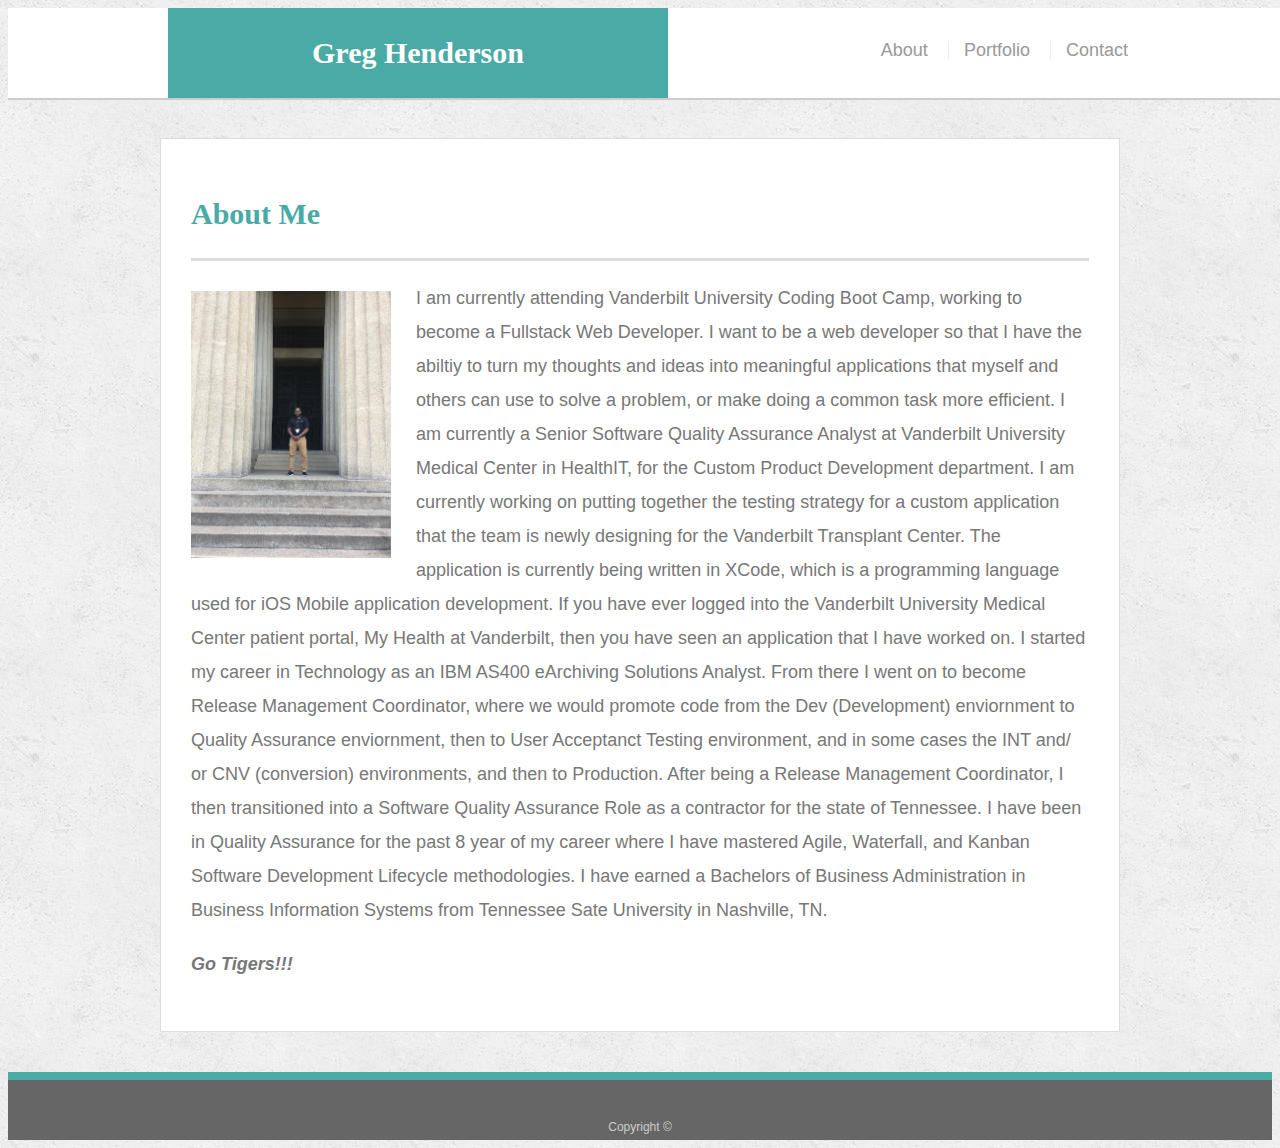
<file: index.html>
<!doctype html>
<html lang="en-us">

<head>
  <meta name="viewport" content="width=device-width, initial-scale=1.0">  <title>About | Greg Henderson</title>
  <link rel="stylesheet" type="text/css" href="assets/css/style.css">
</head>

<body>

  <header id="masthead">
    <div class="container">
      <a href="index.html" id="logo">Greg Henderson</a>
      <nav>
        <a href="index.html">About</a>
        <a href="portfolio.html">Portfolio</a>
        <a href="contact.html">Contact</a>
      </nav>
    </div>
  </header>

  <div id="main-container" class="container">
    <section class="main-section">
      <h1>About Me</h1>

      <img src="assets/images/Me.jpeg" class="auth-image" alt="Your Name">

      <p>I am currently attending Vanderbilt University Coding Boot Camp, working to become a Fullstack Web Developer. 
        I want to be a web developer so that I have the abiltiy to turn my thoughts and ideas into meaningful applications that myself and others can use to solve a problem, or make doing a common task more efficient. 
        I am currently a Senior Software Quality Assurance Analyst at Vanderbilt University Medical Center in HealthIT, for the Custom Product Development department. I am currently working on putting together the testing strategy for a custom application that the team is newly designing for the Vanderbilt Transplant Center. 
        The application is currently being written in XCode, which is a programming language used for iOS Mobile application development. If you have ever logged into the Vanderbilt University Medical Center patient portal, My Health at Vanderbilt, then you have seen an application that I have worked on. I started my career in Technology as an IBM AS400 eArchiving Solutions Analyst. 
        From there I went on to become Release Management Coordinator, where we would promote code from the Dev (Development) enviornment to Quality Assurance enviornment, then to User Acceptanct Testing environment, and in some cases the INT and/ or CNV (conversion) environments, and then to Production. After being a Release Management Coordinator, I then transitioned into a Software Quality Assurance Role as a contractor for the state of Tennessee. I have been in Quality Assurance for the past 8 year of my career where I have mastered Agile, Waterfall, and Kanban Software Development Lifecycle methodologies. 
        I have earned a Bachelors of Business Administration in Business Information Systems from Tennessee Sate University in Nashville, TN. 
        
        <p><b><i>Go Tigers!!!</i></b></p>
    </p>

    </section>

  </div>

  <footer>
    <div class="container">
      Copyright &copy; 
    </div>
  </footer>
</body>

</html>
</file>
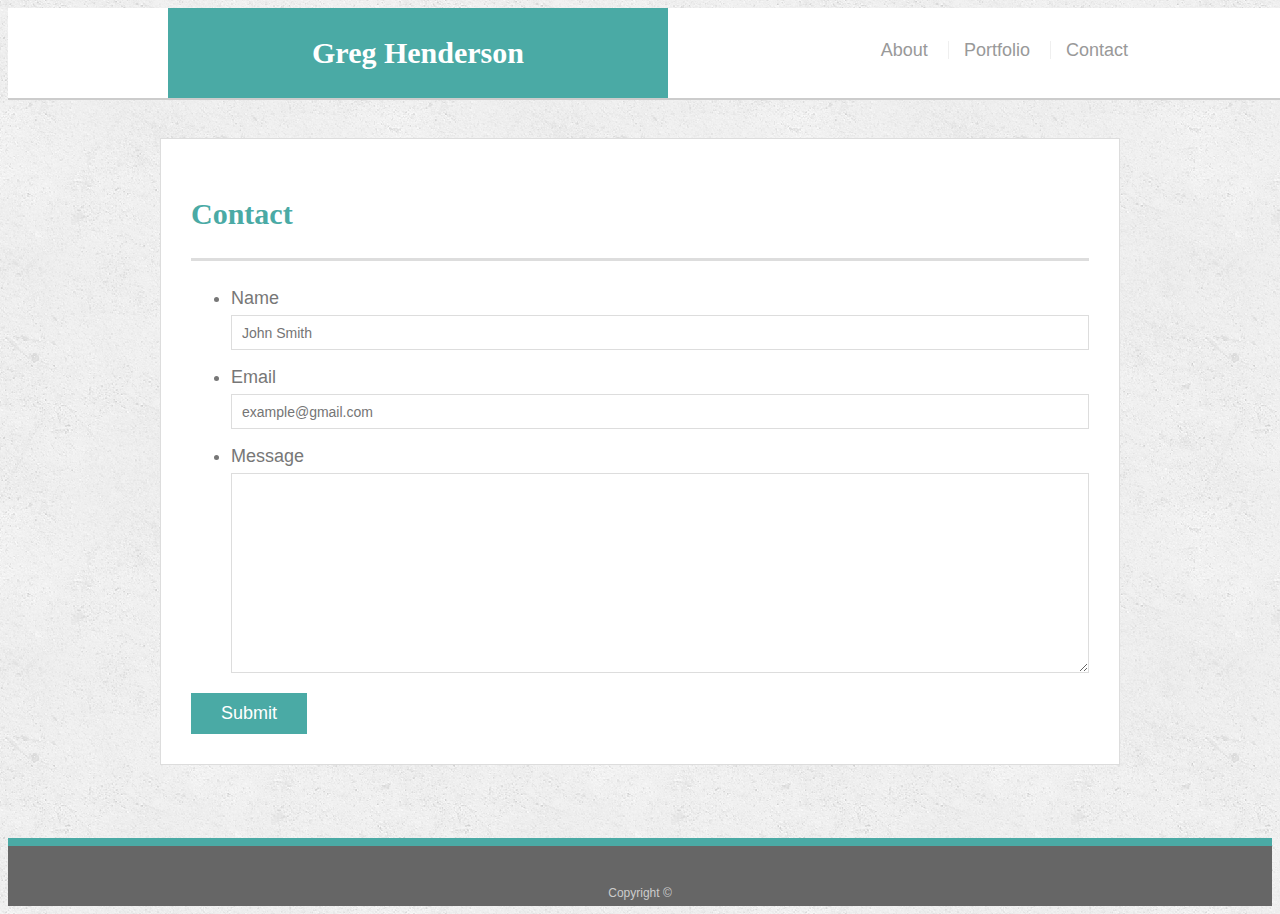
<file: contact.html>
<!doctype html>
<html lang="en-us">

<head>
  <meta name="viewport" content="width=device-width, initial-scale=1.0">  <title>Contact | Greg Henderson</title>
  <link rel="stylesheet" type="text/css" href="assets/css/style.css">
</head>

<body>

  <header id="masthead">
    <div class="container">
      <a href="index.html" id="logo">Greg Henderson</a>
      <nav>
        <a href="index.html">About</a>
        <a href="portfolio.html">Portfolio</a>
        <a href="contact.html">Contact</a>
      </nav>
    </div>
  </header>

  <div id="main-container" class="container">
    <section class="main-section">
      <h1>Contact</h1>

      <form id="contact-form">
        <ul>
          <li>
            <label for="name">Name</label>
            <input type="text" id="name" name="name" placeholder="John Smith" required="required">
          </li>
          <li>
            <label for="email">Email</label>
            <input type="email" id="email" name="email" placeholder="example@gmail.com" required="required">
          </li>
          <li>
            <label for="message">Message</label>
            <textarea id="message" name="message" required="required"></textarea>
          </li>
        </ul>
        <input type="submit">
      </form>

    </section>

  </div>

  <footer>
    <div class="container">
      Copyright &copy; 
    </div>
  </footer>
</body>

</html>
</file>
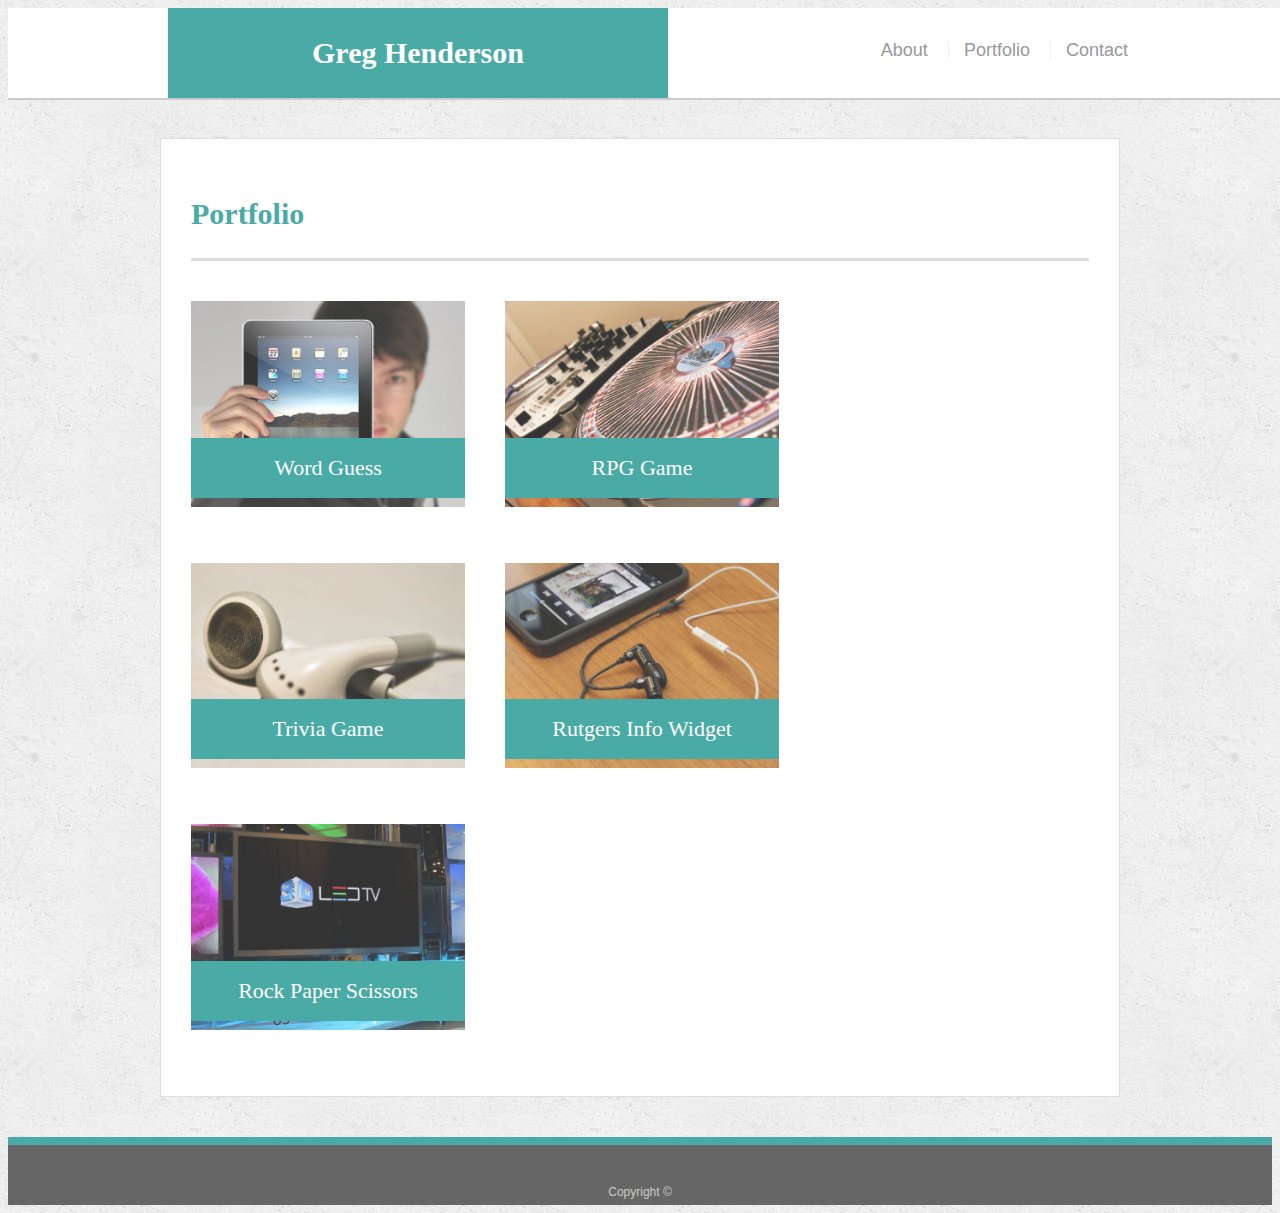
<file: portfolio.html>
<!doctype html>
<html lang="en-us">

<head>
  <meta name="viewport" content="width=device-width, initial-scale=1.0">  <title>Portfolio | Greg Henderson</title>
  <link rel="stylesheet" type="text/css" href="assets/css/style.css">
</head>

<body>

  <header id="masthead">
    <div class="container">
      <a href="index.html" id="logo">Greg Henderson</a>
      <nav>
        <a href="index.html">About</a>
        <a href="portfolio.html">Portfolio</a>
        <a href="contact.html">Contact</a>
      </nav>
    </div>
  </header>

  <div id="main-container" class="container">
    <section class="main-section">
      <h1>Portfolio</h1>

      <div class="work">
        <img src="assets/images/technics-q-c-640-480-1.jpg" alt="Word Guess">

        <h3>Word Guess</h3>
      </div>
      <div class="work">
        <img src="assets/images/technics-q-c-640-480-2.jpg" alt="RPG Game">

        <h3>RPG Game</h3>
      </div>
      <div class="work">
        <img src="assets/images/technics-q-c-640-480-5.jpg" alt="Trivia Game">

        <h3>Trivia Game</h3>
      </div>
      <div class="work">
        <img src="assets/images/technics-q-c-640-480-7.jpg" alt="Rutgers Info Widget">

        <h3>Rutgers Info Widget</h3>
      </div>
      <div class="work">
        <img src="assets/images/technics-q-c-640-480-9.jpg" alt="Rock Paper Scissors">

        <h3>Rock Paper Scissors</h3>
      </div>

    </section>

  </div>

  <footer>
    <div class="container">
      Copyright &copy;
    </div>
  </footer>
</body>

</html>
</file>
<file: assets/css/style.css>
body {
  font-family: Arial, "Helvetica Neue", Helvetica, sans-serif;
  font-size: 18px;
  line-height: 34px;
  color: #777777;
  background: url("../images/concrete_seamless.png");
}


* {
  box-sizing: border-box;
}

/* general */

.container {
  width: 100%;
  max-width: 960px;
  margin: 0 auto;
  clear: both;
}

h1,
h2,
h3,
p {
  margin-bottom: 20px;
}

p:last-child {
  margin-bottom: 0;
}

h1,
h2,
h3 {
  font-family: Georgia, Times, "Times New Roman", serif;
  font-weight: 700;
  color: #4aaaa5;
}

h1 {
  padding-bottom: 20px;
  font-size: 30px;
  line-height: 49px;
  border-bottom: 3px solid #dddddd;
}

h2,
h3 {
  font-size: 22px;
}

/* header */

#masthead {
  position: fixed;
  z-index: 99;
  width: 100%;
  margin: 0 0 30px;
  overflow: auto;
  color: #ffffff;
  background: #ffffff;
  border-bottom: 2px solid #cccccc;
}

#logo {
  float: left;
  width: 500px;
  height: 90px;
  font-family: Georgia, Times, "Times New Roman", serif;
  font-size: 30px;
  font-weight: 700;
  line-height: 90px;
  color: #ffffff;
  text-align: center;
  text-decoration: none;
  background: #4aaaa5;
}

nav {
  float: right;
  margin-top: 25px;
}

nav a {
  display: inline-block;
  padding-left: 15px;
  margin-left: 15px;
  line-height: 18px;
  color: #999;
  text-decoration: none;
  border-left: 1px solid #efefef;
}

nav a:first-child {
  border-left: 0 none;
}

/* footer */

footer {
  padding: 30px 0;
  clear: both;
  font-size: 12px;
  color: #ffffff;
  color: #cccccc;
  text-align: center;
  background: #666666;
  border-top: 8px solid #4aaaa5;
  height: 50px;
}

h3, h2 {
  padding-bottom: 20px;
  margin-bottom: 15px;
  line-height: 22px;
  border-bottom: 2px solid #eeeeee;
}

/* main */

#main-container {
  padding-top: 130px;
  min-height: calc(100vh - 70px);
}

.main-section {
  float: left;
  width: 100%;
  max-width: 960px;
  padding: 30px;
  margin: 0 0 40px;
  background: #ffffff;
  border: 1px solid #dddddd;
}

/* portfolio page */

.work {
  position: relative;
  float: left;
  width: 274px;
  margin: 20px 0 25px;
  overflow: auto;
}

.work:nth-child(even) {
  margin-right: 40px;
}

.work img {
  width: 100%;
  border: 0 none;
  opacity: 0.8;
  height: 205;
}

.work h3 {
  position: absolute;
  bottom: 20px;
  width: 100%;
  padding: 15px;
  margin-bottom: 0;
  font-weight: 300;
  line-height: 30px;
  color: #ffffff;
  text-align: center;
  background: #4aaaa5;
  border-bottom: 0;
}

 .auth-image {
  float: left;
  width: 200px;
  height: auto;
  margin-top: 10px;
  margin-right: 25px;
} 

/* contact page */

#contact-form ul {
  margin-bottom: 20px;
}

#contact-form li {
  margin-bottom: 10px;
}

label,
input[type=text],
input[type=email],
textarea {
  display: block;
  width: 100%;
}

input[type=text],
input[type=email],
textarea {
  height: 35px;
  padding: 0 10px;
  font-size: 14px;
  border: 1px solid #dddddd;
}

textarea {
  height: 200px;
}

input[type=submit] {
  padding: 10px 30px;
  font-size: 18px;
  color: #ffffff;
  cursor: pointer;
  background: #4aaaa5;
  border: 0 none;
}
@media only screen and (max-width: 980px) {

}
@media only screen and (max-width: 768px) {

}
@media only screen and (max-width: 640px) {

  #masthead {
    position: static;
    
  }
}
</file>
